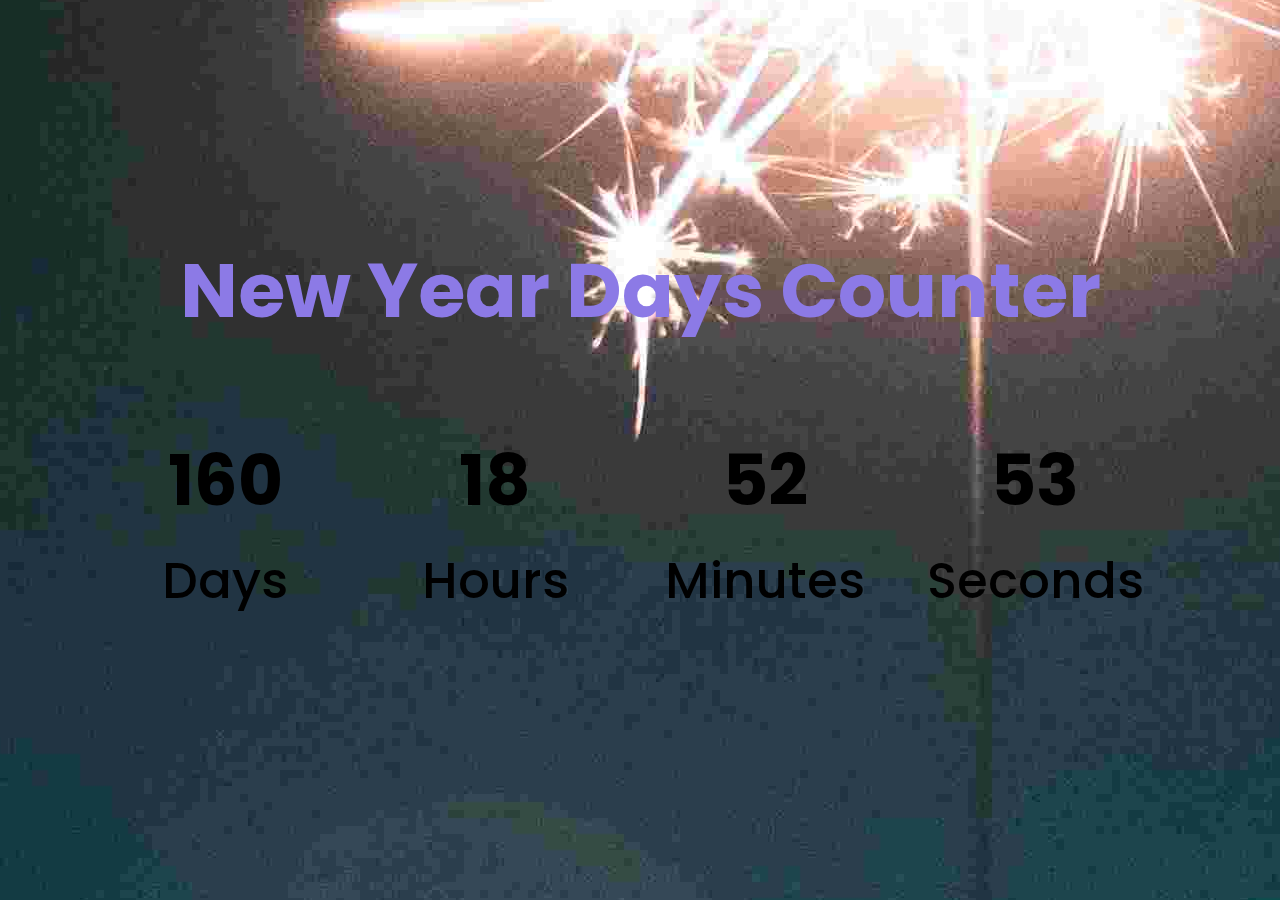
<file: 01 New Year Counter/index.html>
<!DOCTYPE html>
<html lang="en">
<head>
  <meta charset="UTF-8">
  <meta name="viewport" content="width=device-width, initial-scale=1.0">
  <meta http-equiv="X-UA-Compatible" content="ie=edge">
  <link rel="stylesheet" href="css/newYear.css">
  <title>01 New Year Countdown </title>
</head>
<body>
  <h1>New Year Days Counter</h1>
   <div class="counter">
     
       <div class="box">
         <h2 id="Days">00</h2>
         <p>Days</p>
       </div>
  
       <div class="box">
         <h2 id="Hours">00</h2>
         <p>Hours</p>
       </div>
  
       <div class="box">
         <h2 id="Minutes">00</h2>
         <p>Minutes</p>
       </div>
  
       <div class="box">
         <h2 id="Seconds">00</h2>
         <p>Seconds</p>
       </div>
  
   </div>
   <script src="js/newYear.js"></script>
</body>
</html>
</file>
<file: 01 New Year Counter/css/newYear.css>
@import url('https://fonts.googleapis.com/css2?family=Inspiration&family=Poppins:wght@300;400;500;700&display=swap');

*{
margin: 0;
padding:0;
font-family: 'Poppins', sans-serif;
}


body{
  width: 100vw;
  height: 100vh;
  display: flex;
  justify-content: center;
  align-items: center;
  flex-direction: column;
  background: red url('../img/cos.jpg') no-repeat;
  background-position: cover;
  background-position: center;
}
h1{
  color: #8c7ae6;
  font-size:25px;
  margin-bottom: 20px;
  text-align: center;
}
.counter{
  display: flex;
  justify-content: center;
  align-items: center;
}
.box{
  margin-right: 5px;
  width: 75px;
  height: 75px;
  border-radius: 50%;
  margin-right: 20px;
  gap: 20px;
}
.box h2{
  text-align: center;
}
.box p{
  text-align: center;
  
}

@media (min-width:576px) {
  p{
    font-size: 18px;
  }
  .newyear{
    font-size: 100px;
  }
  .box{
    width: 100px;
    height: 70px;
  }

  .box h2{
    font-size: 30px;
  }
  .box small{
    font-size:15px;
  }
}

@media (min-width:768px) {
  h1{
    font-size: 76px;
  }
  .box{
    width: 250px;
    height: 250px;
    margin-top: 50px;
  }
  .box h2{
    font-size: 70px;
    text-align: center;
    line-height: 125px;
  }
  .box p{
    font-size: 50px;
    font-weight: 500;
  }
  
}
</file>
